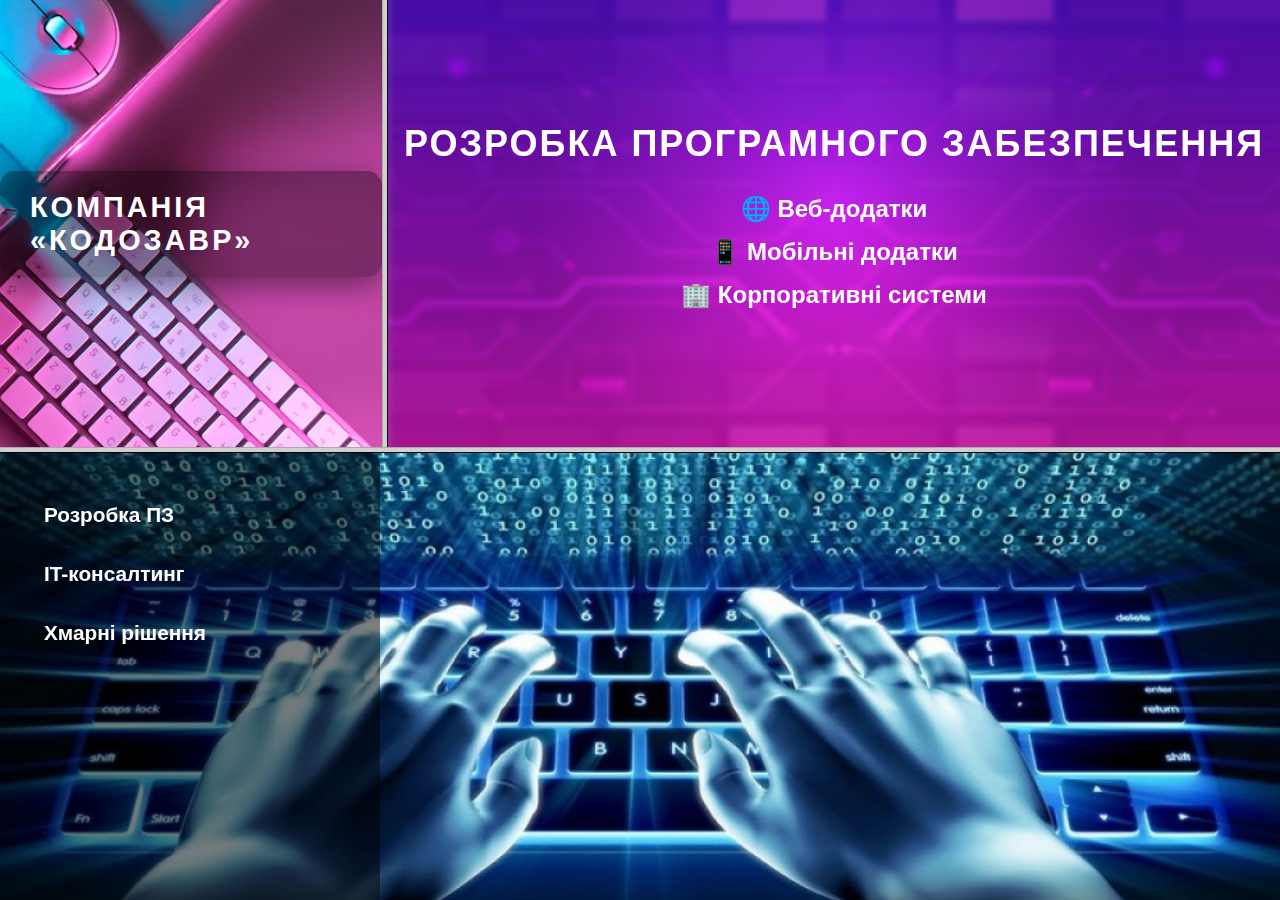
<file: index.html>
<!DOCTYPE html>
<html>
<head>
    <title>Кодозавр – головна</title>
</head>
<frameset rows="50%,50%">
    <frameset cols="30%,70%">
        <frame src="logo.html" name="logo" noresize>
        <frame src="1.html" name="main">
    </frameset>
    <frame src="g.html" name="nav" noresize>
</frameset>
</html>
</file>
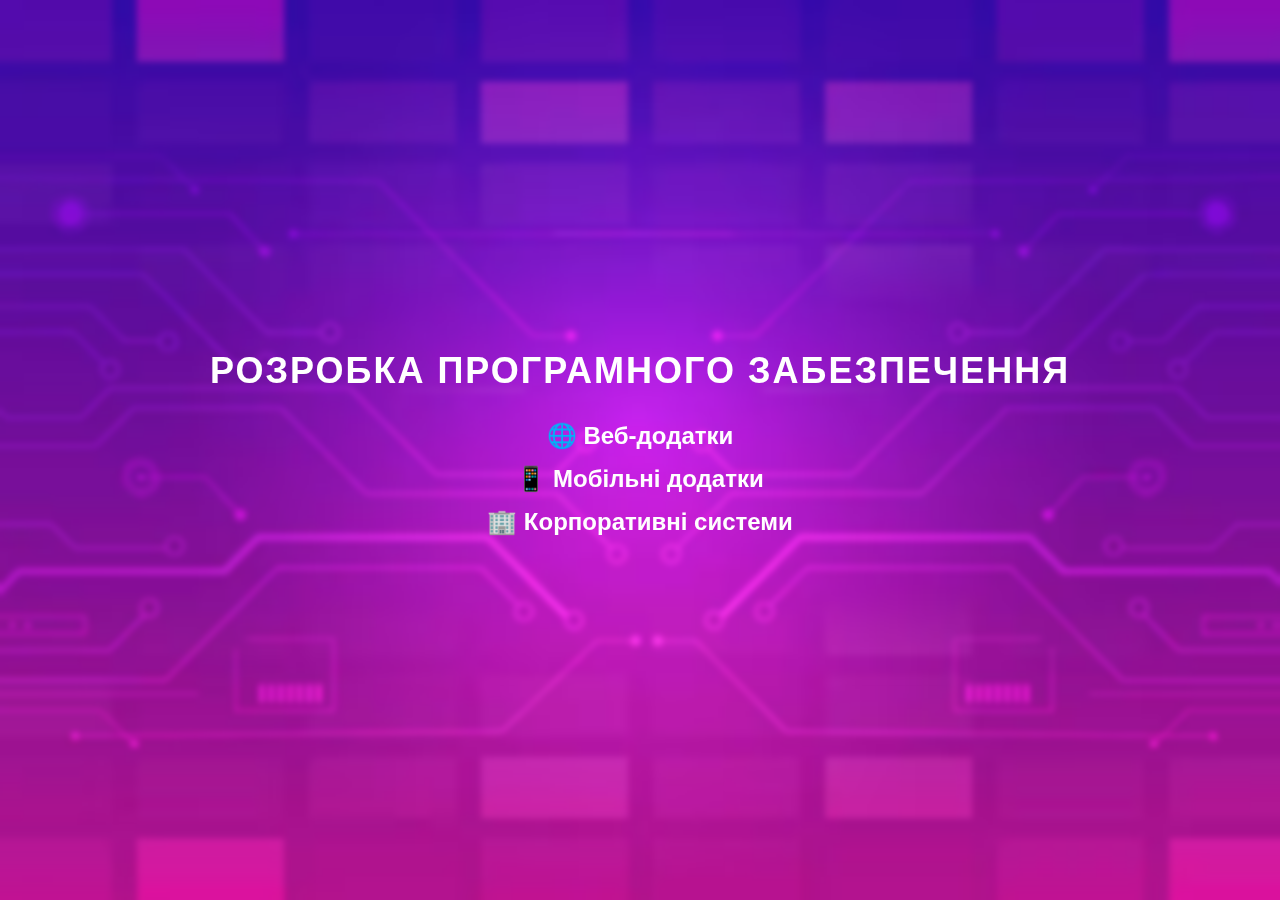
<file: 1.html>
<!DOCTYPE html>
<html lang="uk">
<link rel="stylesheet" href="style.css">
<head>
    <meta charset="UTF-8">
    <title>Розробка ПЗ</title>
    </head>
<body>
    <div class="background"></div>
    <div class="container">
        <div class="glass-box">
            <h1>Розробка програмного забезпечення</h1>
            <h2>🌐 Веб-додатки</h2>
            <h2>📱 Мобільні додатки</h2>
            <h2>🏢 Корпоративні системи</h2>
        </div>
    </div>
    <script>
        window.onload = () => setTimeout(() => document.getElementById('bg').classList.add('blurred'), 1000);
    </script>
</body>
</html>
</file>
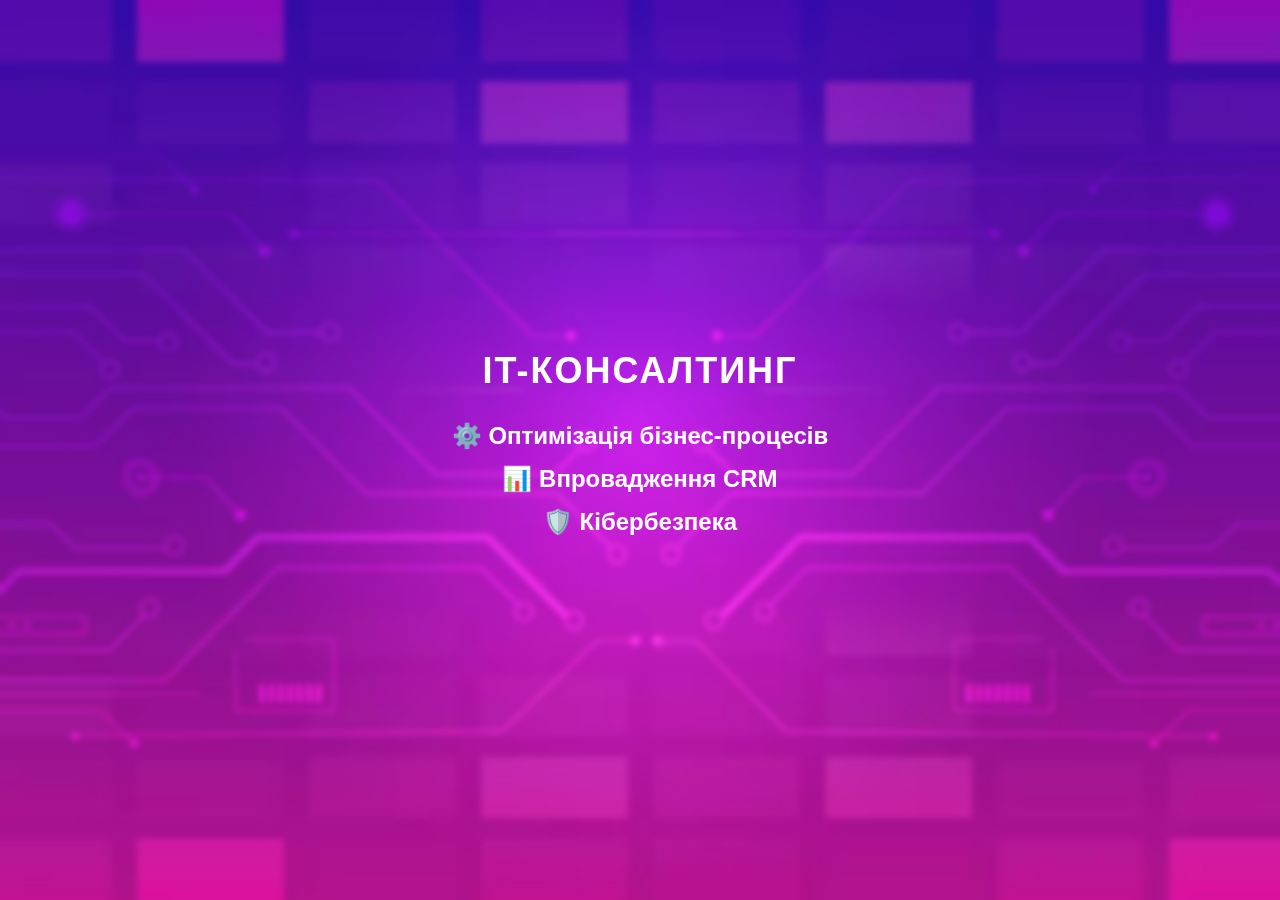
<file: 2.html>
<!DOCTYPE html>
<html lang="uk">
<link rel="stylesheet" href="style.css">
<head>
    <meta charset="UTF-8">
    <title>IT-консалтинг</title>
</head>    
<body>
    <div class="background"></div>
    <div class="container">
        <div class="glass-box">
            <h1>IT-консалтинг</h1>
            <h2>⚙️ Оптимізація бізнес-процесів</h2>
            <h2>📊 Впровадження CRM</h2>
            <h2>🛡️ Кібербезпека</h2>
        </div>
    </div>
    <script>
        window.onload = () => setTimeout(() => document.getElementById('bg').classList.add('blurred'), 1000);
    </script>
</body>
</html>
</file>
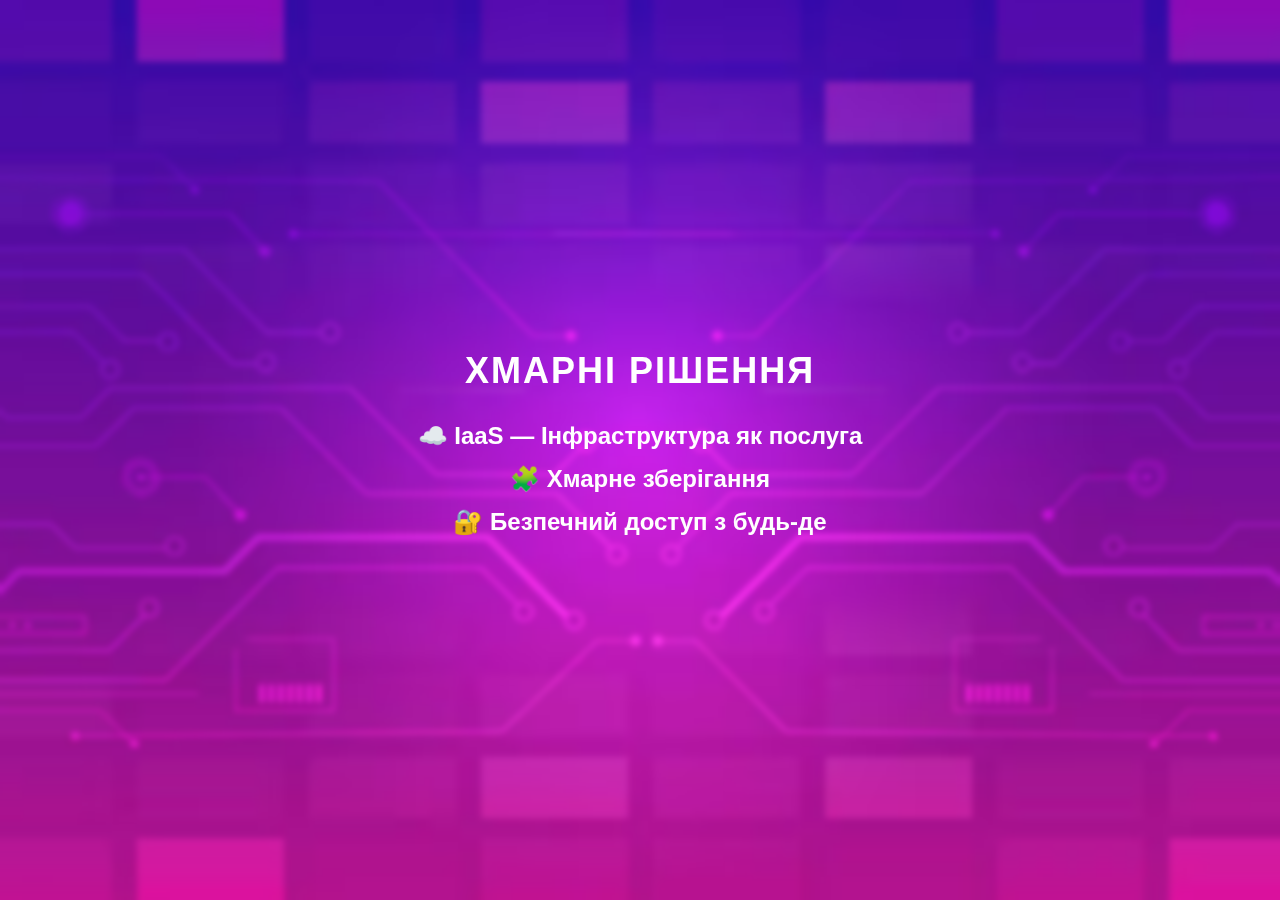
<file: 3.html>
<!DOCTYPE html>
<html lang="uk">
<link rel="stylesheet" href="style.css">
<head>
    <meta charset="UTF-8">
    <title>Хмарні рішення</title>
</head>
<body>
    <div class="background"></div>
    <div class="container">
        <div class="glass-box">
            <h1>Хмарні рішення</h1>
            <h2>☁️ IaaS — Інфраструктура як послуга</h2>
            <h2>🧩 Хмарне зберігання</h2>
            <h2>🔐 Безпечний доступ з будь-де</h2>
        </div>
    </div>
    <script>
        window.onload = () => setTimeout(() => document.getElementById('bg').classList.add('blurred'), 1000);
    </script>
</body>
</html>
</file>
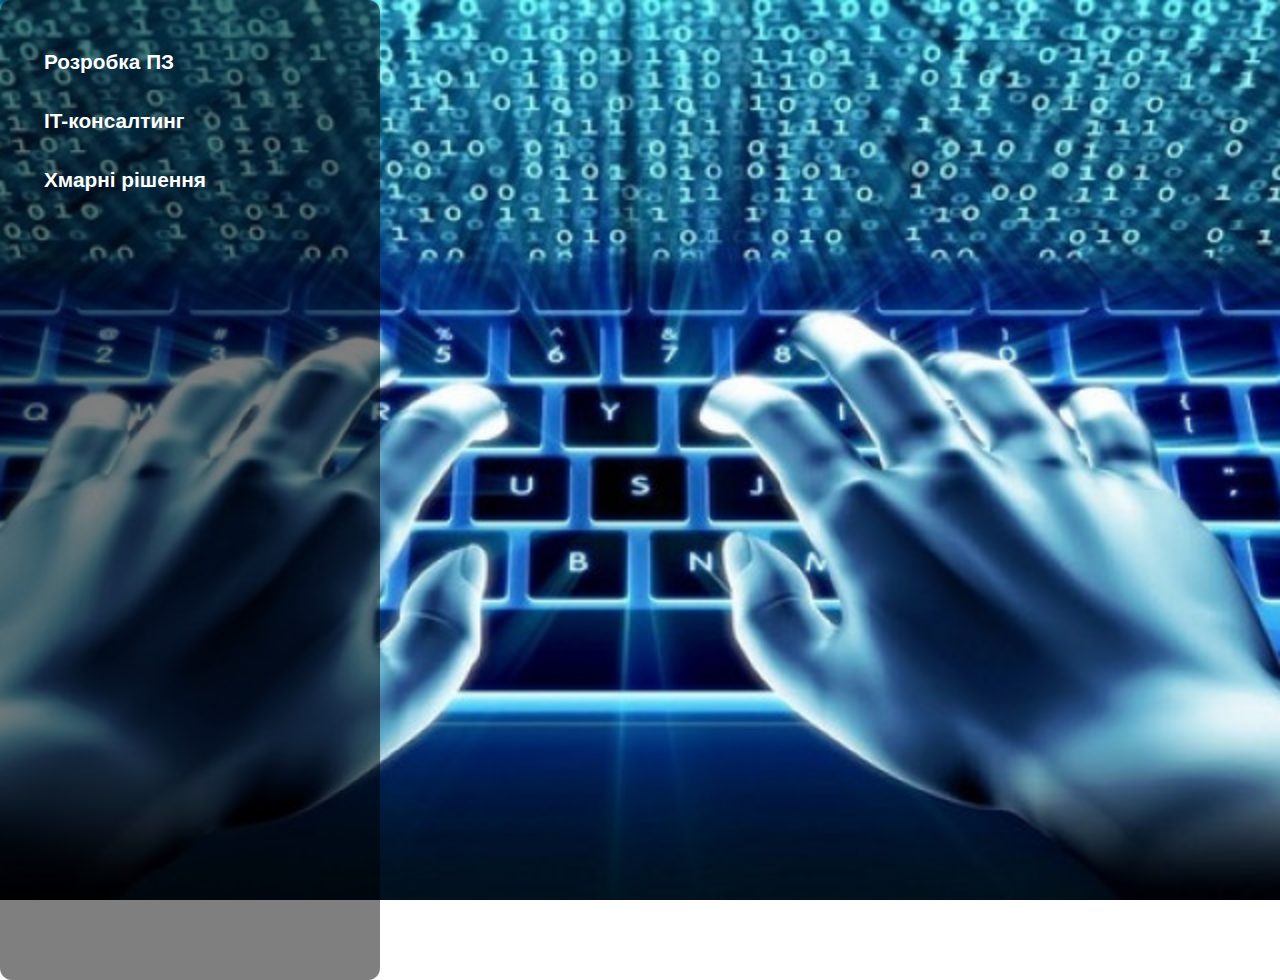
<file: g.html>
<!DOCTYPE html>
<html lang="uk">
<head>
<meta charset="UTF-8" />
<title>Навігація</title>
<style>
  html, body {
    height: 100%;
    margin: 0; padding: 0;
    font-family: Arial, sans-serif;
    background: url('2.jpg') no-repeat center center/cover;
    color: white;
    overflow: hidden;
  }

  body {
    padding: 40px 30px;
    max-width: 320px;
    display: flex;
    flex-direction: column;
    gap: 15px;
    background: rgba(0, 0, 0, 0.5); 
    border-radius: 12px;
  }

  h3 {
    margin: 0;
  }

  a {
    color: white;
    text-decoration: none;
    font-size: 1.3rem;
    padding: 10px 14px;
    border-radius: 8px;
    display: inline-block;
    transition: background-color 0.3s ease, color 0.3s ease;
  }

  a:hover {
    background-color: rgba(255, 255, 255, 0.15);
    color: #cc3fdf;
  }
</style>
</head>
<body>
  <h3><a href="1.html" target="main">Розробка ПЗ</a></h3>
  <h3><a href="2.html" target="main">IT-консалтинг</a></h3>
  <h3><a href="3.html" target="main">Хмарні рішення</a></h3>
</body>
</html>
</file>
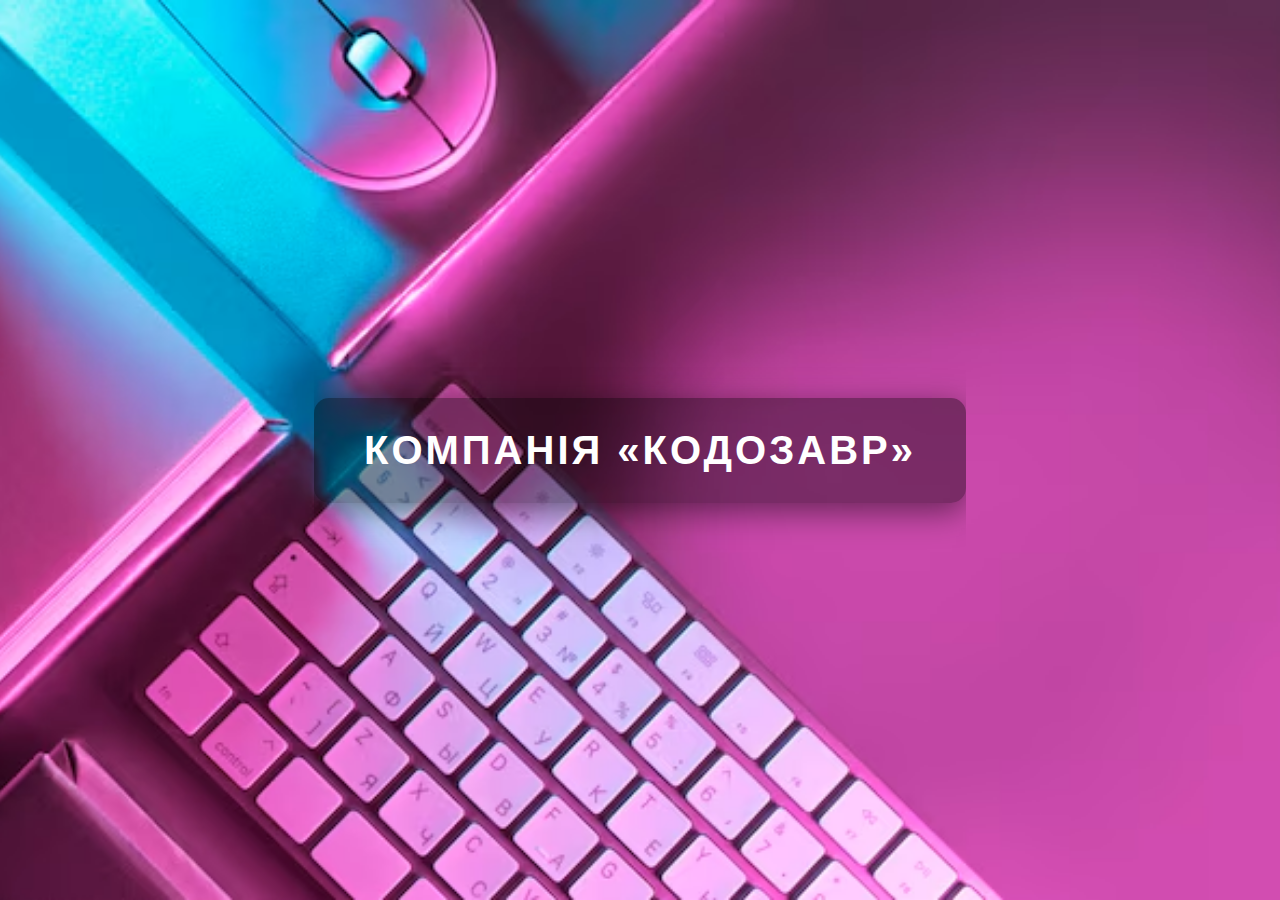
<file: logo.html>
<!DOCTYPE html>
<html lang="uk">
<head>
  <meta charset="UTF-8" />
  <meta name="viewport" content="width=device-width, initial-scale=1" />
  <title>Кодозавр</title>
  <style>
    html, body {
      height: 100%;
      margin: 0;
      padding: 0;
      overflow: hidden;
      font-family: 'Segoe UI', Tahoma, Geneva, Verdana, sans-serif;
      color: white;
      background: url('1.jpg') no-repeat center center/cover;
      display: flex;
      justify-content: center;
      align-items: center;
    }

    h2 {
      background: rgba(0, 0, 0, 0.4);
      padding: 30px 50px;
      border-radius: 15px;
      box-shadow: 0 8px 32px rgba(0, 0, 0, 0.5);
      text-transform: uppercase;
      letter-spacing: 3px;
      font-size: 2.5rem;
      margin: 0;
      user-select: none;
      transition: background 0.3s ease;
    }

    h2:hover {
      background: rgba(0, 0, 0, 0.6);
      cursor: default;
    }

    @media (max-width: 480px) {
      h2 {
        font-size: 1.8rem;
        padding: 20px 30px;
      }
    }
  </style>
</head>
<body>
  <h2>Компанія «Кодозавр»</h2>
</body>
</html>
</file>
<file: style.css>
*{ margin: 0; padding: 0; box-sizing: border-box; outline: none; -webkit-tap-highlight-color: transparent; }
        html, body {
            height: 100%;
            font-family: 'Segoe UI', Tahoma, Geneva, Verdana, sans-serif;
            overflow: hidden;
        }
        .background {
            position: fixed;
            top: 0; left: 0;
            width: 100%; height: 100%;
            background-image: url('3.jpg');
            background-size: cover;
            background-position: center;
            z-index: 1;
            transition: filter 2s ease;
        }
        .background.blurred { filter: blur(8px); }
        .container {
            position: relative;
            z-index: 2;
            height: 100%;
            display: flex;
            justify-content: center;
            align-items: center;
            backdrop-filter: blur(3px);
        }
        .glass-box {
            background: rgba( 0.1);
            
            border-radius: 20px;
            text-align: center;
            color: white;
            animation: fadeIn 1.5s ease;
        }
        h1 { font-size: 36px; margin-bottom: 30px; text-transform: uppercase; letter-spacing: 2px; }
        h2 { font-size: 24px; margin: 15px 0; }
        @keyframes fadeIn {
            from { opacity: 0; transform: translateY(-30px); }
            to { opacity: 1; transform: translateY(0); }
        }
</file>
